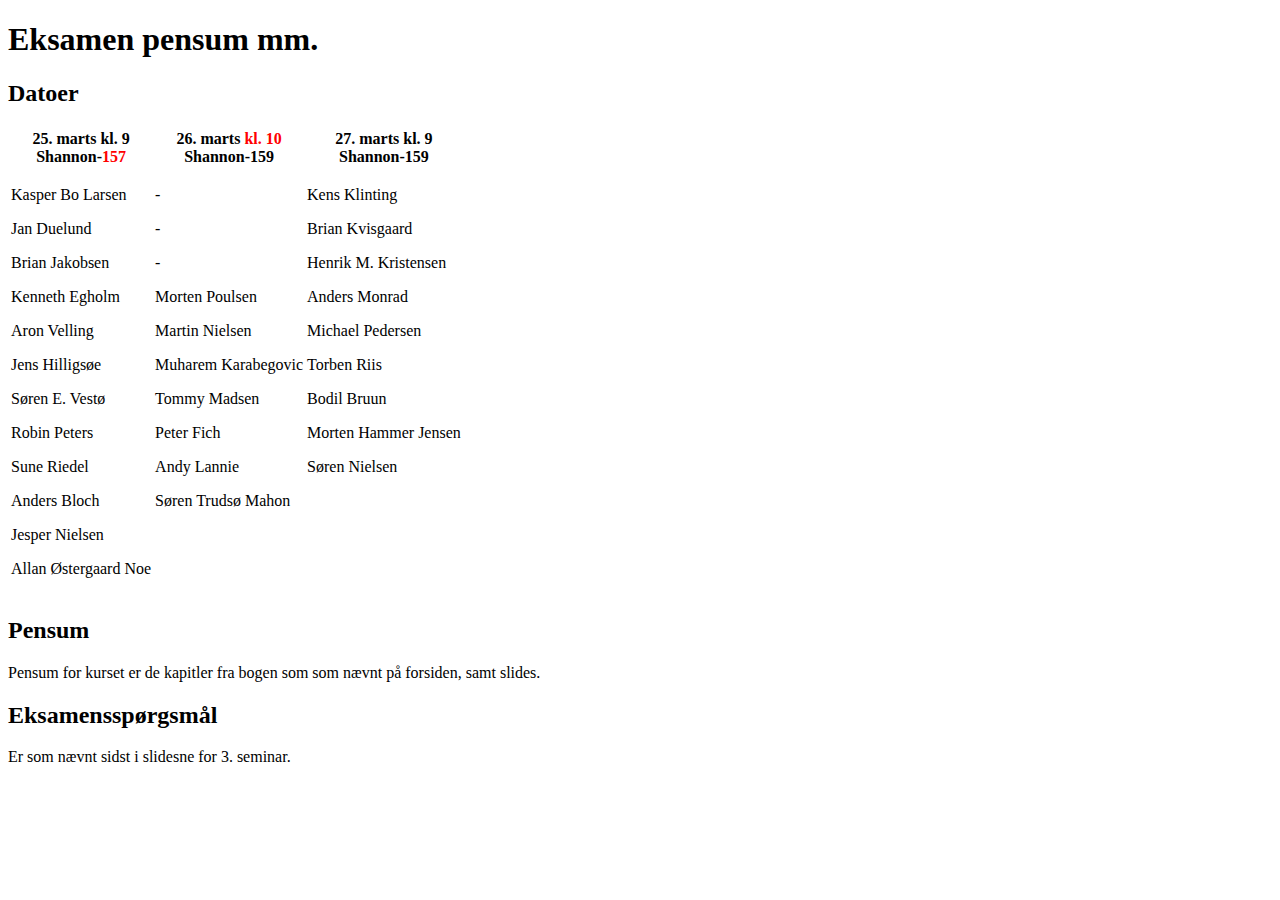
<file: eksamen.html>
<!DOCTYPE html PUBLIC "-//W3C//DTD XHTML 1.0 Transitional//EN" "http://www.w3.org/TR/xhtml1/DTD/xhtml1-transitional.dtd">
<html xmlns="http://www.w3.org/1999/xhtml">
  <head>
    <meta http-equiv="Content-Type" content="text/html; charset=utf-8"/>
    <title>EVU RegAut</title>
    <link rel="shortcut icon" href="http://www.daimi.au.dk/~amoeller/au/favicon.ico"/>
    <link href="http://www.daimi.au.dk/~amoeller/au/au.css" rel="stylesheet" type="text/css"/>
    <link href="http://www.daimi.au.dk/~amoeller/au/au-print.css" rel="stylesheet" type="text/css" media="print"/>
  </head>
  <body>
    <div id="border">
      <div id="header"></div>
      <div id="header-bar"></div>
      <div id="navigation">

        <h1>Eksamen pensum mm.</h1>
        <h2>Datoer</h2>
        <table class="schedule"><tr>
          <th>25. marts kl. 9<br/> Shannon-<font color="red">157</font></th>
          <th>26. marts <font color="red">kl. 10</font><br/> Shannon-159</th>
          <th>27. marts kl. 9 <br/> Shannon-159</th>
        </tr>
        <tr style="vertical-align: top;"><td >
          <p>Kasper Bo Larsen</p>
          <p>Jan Duelund</p>
          <p>Brian Jakobsen</p>
          <p>Kenneth Egholm</p>
          <p>Aron Velling</p>
          <p>Jens Hilligsøe</p>
          <p>Søren E. Vestø</p>
          <p>Robin Peters </p>
          <p>Sune Riedel</p>
          <p>Anders Bloch</p>
          <p>Jesper Nielsen</p>
          <p>Allan Østergaard Noe</p>
        </td>
        <td >
          <p>-</p>
          <p>-</p>
          <p>-</p>
          <p>Morten Poulsen</p>
          <p>Martin Nielsen</p>
          <p>Muharem Karabegovic</p>
          <p>Tommy Madsen</p>
          <p>Peter Fich</p>
          <p>Andy Lannie</p>
          <p>Søren Trudsø Mahon</p>
        </td>
        <td>
          <p>Kens Klinting</p>
          <p>Brian Kvisgaard</p>
          <p>Henrik M. Kristensen</p>
          <p>Anders Monrad</p>
          <p>Michael Pedersen</p>
          <p>Torben Riis</p>
          <p>Bodil Bruun</p>
          <p>Morten Hammer Jensen</p>
          <p>Søren Nielsen</p>
        </td>
        </tr>
        </table>
        <h2>Pensum</h2>
        Pensum for kurset er de kapitler fra bogen som som nævnt på forsiden, samt slides.
        <h2>Eksamensspørgsmål</h2>
        Er som nævnt sidst i slidesne for 3. seminar.
      </body></html>
</file>
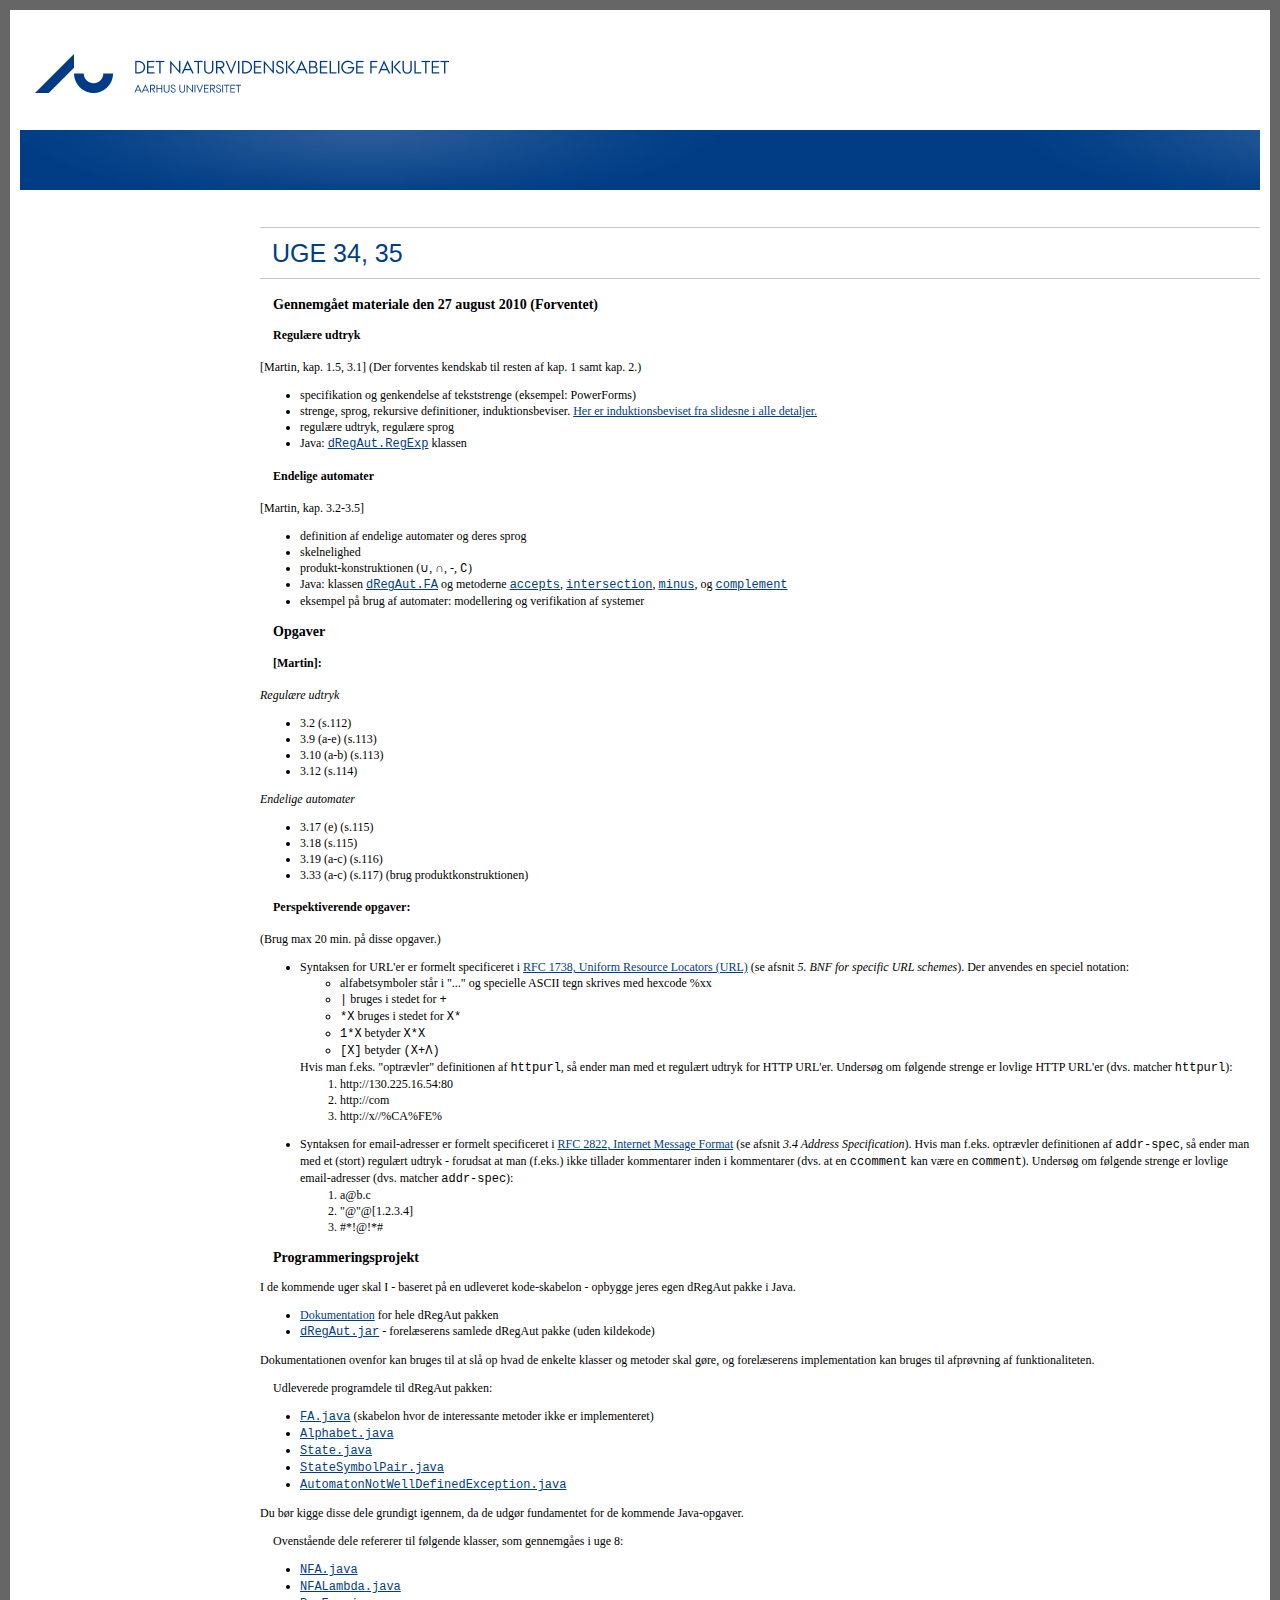
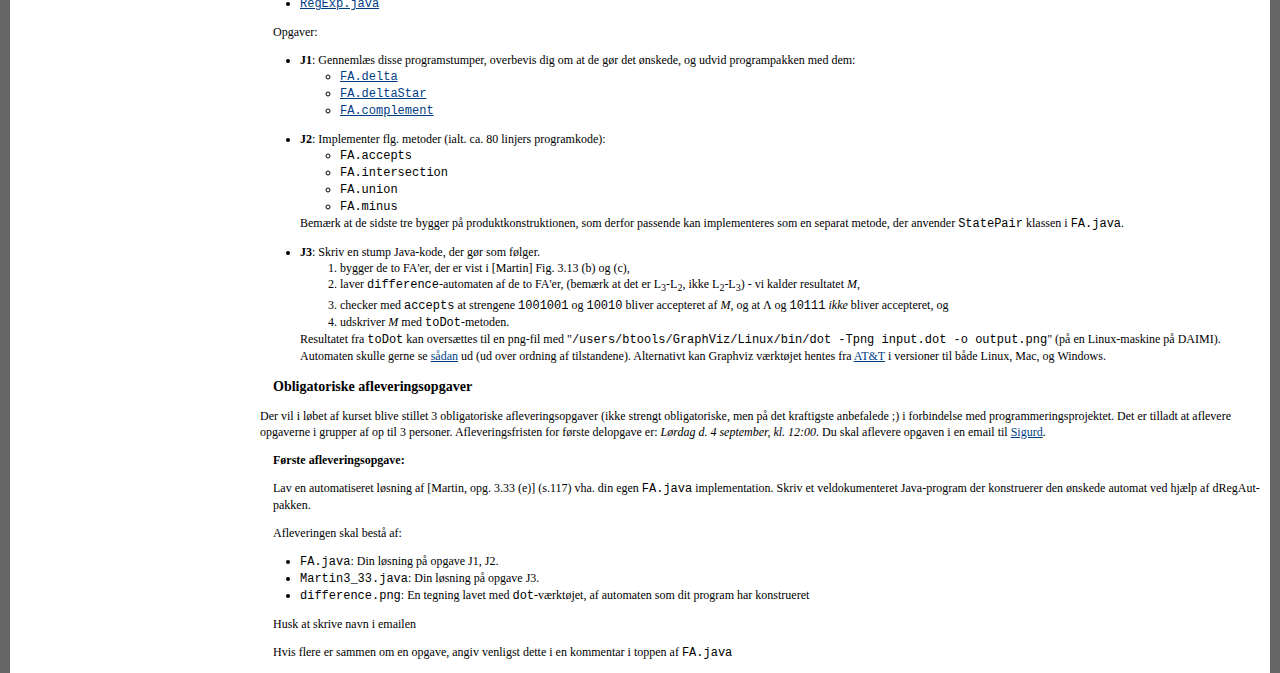
<file: opg1.html>
<!dOCTYPE html PUBLIC "-//W3C//DTD XHTML 1.0 Transitional//EN" "http://www.w3.org/TR/xhtml1/DTD/xhtml1-transitional.dtd">
<html xmlns="http://www.w3.org/1999/xhtml">
<head>
<meta http-equiv="Content-Type" content="text/html; charset=utf-8"/>
<title>EVU RegAut</title>
<link rel="shortcut icon" href="http://www.daimi.au.dk/~amoeller/au/favicon.ico"/>
<link href="au.css" rel="stylesheet" type="text/css"/>
</head>
<body>
<div id="border">
<div id="header"></div>
<div id="header-bar"></div>
<div id="navigation"></div>

<div id="main">
<h1>Uge 34, 35</h1>
<h3>Gennemgået materiale den 27 august 2010 (Forventet)</h3>

<h4>Regulære udtryk</h4> 
[Martin, kap. 1.5, 3.1]  (Der forventes kendskab til resten af kap. 1 samt kap. 2.)
<ul>
<li>specifikation og genkendelse af tekststrenge (eksempel: PowerForms)
</li><li>strenge, sprog, rekursive definitioner, induktionsbeviser.
<a href="bevis.pdf">Her er induktionsbeviset fra slidesne i alle detaljer.</a>
</li><li>regulære udtryk, regulære sprog
</li><li>Java: <tt><a href="http://www.brics.dk/~amoeller/dRegAut/doc/dRegAut/RegExp.html">dRegAut.RegExp</a></tt> klassen
</li></ul>

<h4>Endelige automater</h4> 

[Martin, kap. 3.2-3.5]

<ul>
<li>definition af endelige automater og deres sprog
</li><li>skelnelighed
</li><li>produkt-konstruktionen (∪, ∩, -, ∁)

</li><li>Java: klassen <tt><a href="http://www.brics.dk/~besen/RegAut/doc/dRegAut/FA.html">dRegAut.FA</a></tt> og metoderne <tt><a href="http://www.brics.dk/~besen/RegAut/doc/dRegAut/FA.html#accepts%28java.lang.String%29">accepts</a></tt>, <tt><a href="http://www.brics.dk/~besen/RegAut/doc/dRegAut/FA.html#intersection%28dRegAut.FA%29">intersection</a></tt>, <tt><a href="http://www.brics.dk/~besen/RegAut/doc/dRegAut/FA.html#minus%28dRegAut.FA%29">minus</a></tt>, og <tt><a href="http://www.brics.dk/~besen/RegAut/doc/dRegAut/FA.html#complement%28%29">complement</a></tt>
</li><li>eksempel på brug af automater: modellering og verifikation af systemer
</li></ul>

<h3>Opgaver</h3>

<h4>[Martin]:</h4>
<em>Regulære udtryk</em>
<ul>
<li>3.2 (s.112)</li>
<li>3.9 (a-e) (s.113)</li>
<li>3.10 (a-b) (s.113)</li>
<li>3.12 (s.114)</li>
</ul>
<em> Endelige automater </em>
<ul>
<li>3.17 (e) (s.115)</li>
<li>3.18 (s.115)</li>
<li>3.19 (a-c) (s.116)</li>
<li>3.33 (a-c) (s.117) (brug produktkonstruktionen)</li>
</ul>

<h4>Perspektiverende opgaver:</h4>

(Brug max 20 min. på disse opgaver.)

<ul>
<li>Syntaksen for URL'er er formelt specificeret i <a href="http://www.ietf.org/rfc/rfc1738.txt">RFC 1738, Uniform Resource Locators (URL)</a> (se afsnit <i>5. BNF for specific URL schemes</i>). Der anvendes en speciel notation:  
<ul>
<li>alfabetsymboler står i "..." og specielle ASCII tegn skrives med hexcode %xx
</li><li><tt>|</tt> bruges i stedet for  <tt>+</tt>
</li><li><tt>*X</tt> bruges i stedet for <tt>X*</tt>

</li><li><tt>1*X</tt> betyder <tt>X*X</tt>
</li><li><tt>[X]</tt> betyder <tt>(X+&Lambda;)</tt>
</li></ul>
Hvis man f.eks. "optrævler" definitionen af <tt>httpurl</tt>, så ender man med et regulært udtryk for HTTP URL'er. Undersøg om følgende strenge er lovlige HTTP URL'er (dvs. matcher <tt>httpurl</tt>):
 <ol>

 <li>http://130.225.16.54:80
 </li><li>http://com
 </li><li>http://x//%CA%FE%
 </li></ol>
<p>
</p></li><li>Syntaksen for email-adresser er formelt specificeret i <a href="http://www.ietf.org/rfc/rfc2822.txt">RFC 2822, Internet Message Format</a> (se afsnit <i>3.4 Address Specification</i>). Hvis man f.eks. optrævler definitionen af <tt>addr-spec</tt>,
så ender man med et (stort) regulært udtryk - forudsat at man (f.eks.)
ikke tillader kommentarer inden i kommentarer (dvs. at en <tt>ccomment</tt> kan være en <tt>comment</tt>). Undersøg om følgende strenge er lovlige email-adresser (dvs. matcher <tt>addr-spec</tt>):

<ol>
<li>a@b.c
</li><li>"@"@[1.2.3.4]
</li><li>#*!@!*#
</li></ol>
</li></ul>

<h3>Programmeringsprojekt</h3>

I de kommende uger skal I - baseret på en udleveret kode-skabelon -
opbygge jeres egen dRegAut pakke i Java.

<ul>
<li><a href="http://cs.au.dk/dRegAut/doc/index.html">Dokumentation</a> for hele dRegAut pakken
</li><li><a name="impl"></a><tt><a href="dRegAut/dRegAut.jar">dRegAut.jar</a></tt> - forelæserens samlede dRegAut pakke (uden kildekode)

</li></ul>

Dokumentationen ovenfor kan bruges til at slå op hvad de enkelte
klasser og metoder skal gøre, og forelæserens implementation kan
bruges til afprøvning af funktionaliteten.

<p>

Udleverede programdele til dRegAut pakken: <ul> <li><tt><a
href="java/FA.java">FA.java</a></tt>
(skabelon hvor de interessante metoder ikke er implementeret)
</li><li><tt><a
href="dRegAut/Alphabet.java">Alphabet.java</a></tt>
</li><li><tt><a
href="dRegAut/State.java">State.java</a></tt>
</li><li><tt><a
href="dRegAut/StateSymbolPair.java">StateSymbolPair.java</a></tt>
</li><li><tt><a
href="dRegAut/AutomatonNotWellDefinedException.java">AutomatonNotWellDefinedException.java</a></tt>

</li></ul> Du bør kigge disse dele grundigt igennem, da de udgør
fundamentet for de kommende Java-opgaver.
</p>
<p>
Ovenstående dele refererer til følgende klasser, som gennemgåes i uge 8:
</p>
<ul>
<li><tt><a href="dRegAut/NFA.java" type="text/x-java-source">NFA.java</a></tt></li>
<li><tt><a href="dRegAut/NFALambda.java" type="text/x-java-source">NFALambda.java</a></tt></li>
<li><tt><a href="dRegAut/RegExp.java" type="text/x-java-source">RegExp.java</a></tt></li>
</ul>
<p>
Opgaver: 
</p>
<ul>
<li><b>J1</b>:
Gennemlæs disse programstumper, overbevis dig om at de gør det ønskede, og udvid programpakken med dem:

<ul>
<li><tt><a href="java/FA.delta" type="text/x-java-source">FA.delta</a></tt>
</li><li><tt><a href="java/FA.deltaStar" type="text/x-java-source">FA.deltaStar</a></tt>
</li><li><tt><a href="java/FA.complement" type="text/x-java-source">FA.complement</a></tt>
</li></ul>
<p>
  </p></li><li><b>J2</b>:
Implementer flg. metoder (ialt. ca. 80 linjers programkode):
<ul>
<li><tt>FA.accepts</tt>
</li><li><tt>FA.intersection</tt>
</li><li><tt>FA.union</tt>

</li><li><tt>FA.minus</tt>
</li></ul>
Bemærk at de sidste tre bygger på produktkonstruktionen, som derfor passende kan implementeres som en separat metode, 
der anvender <tt>StatePair</tt> klassen i <tt>FA.java</tt>.
<p>
</p>
</li>
<li>
  <b>J3</b>: Skriv en stump Java-kode, der gør som følger.
  <ol>
    <li>bygger de to FA'er, der er vist i [Martin] Fig. 3.13 (b) og (c), </li>
    <li>laver <tt>difference</tt>-automaten af de to FA'er, (bemærk at det er L<sub>3</sub>-L<sub>2</sub>, ikke L<sub>2</sub>-L<sub>3</sub>) - vi
    kalder resultatet <i>M</i>, </li>
    <li>checker med <tt>accepts</tt> at strengene <tt>1001001</tt> og <tt>10010</tt> bliver accepteret af
    <i>M</i>, og at &Lambda; og
    <tt>10111</tt> <i>ikke</i> bliver accepteret, og </li>
    <li>udskriver
    <i>M</i> med <tt>toDot</tt>-metoden.</li>
  </ol>
  Resultatet fra
  <tt>toDot</tt> kan oversættes til en png-fil med
  "<tt>/users/btools/GraphViz/Linux/bin/dot -Tpng input.dot -o
  output.png</tt>" (på en Linux-maskine på DAIMI). Automaten skulle gerne se <a
  href="img/eks.png">sådan</a> ud (ud over
  ordning af tilstandene). Alternativt kan Graphviz værktøjet hentes
  fra <a href="http://www.graphviz.org/">AT&amp;T</a> i
  versioner til både Linux, Mac, og Windows.  </li>
</ul>
<h3>Obligatoriske afleveringsopgaver</h3>

Der vil i løbet af kurset blive stillet 3 obligatoriske
afleveringsopgaver (ikke strengt obligatoriske, men på det kraftigste anbefalede ;) i forbindelse med programmeringsprojektet. Det er
tilladt at aflevere opgaverne i grupper af op til 3 personer.

Afleveringsfristen for første delopgave er: <em>Lørdag d. 4 september, kl. 12:00</em>.
  Du skal aflevere opgaven i en email til <a href="mailto:stm@cs.au.dk">Sigurd</a>. 
<p>
<b>Første afleveringsopgave:</b>
</p>

<p>
  Lav en automatiseret løsning af [Martin, opg. 3.33 (e)] (s.117)
  vha. din egen <tt>FA.java</tt> implementation.  Skriv et
  veldokumenteret Java-program der konstruerer den ønskede automat ved
  hjælp af dRegAut-pakken.
</p>
<p>Afleveringen skal bestå af:</p>
<ul>
  <li><tt>FA.java</tt></a>: Din løsning på opgave J1, J2.</li>
  <li><tt>Martin3_33.java</tt>: Din løsning på opgave J3.</li>
  <li><tt>difference.png</tt>: En tegning lavet med
  <tt>dot</tt>-værktøjet, af automaten som dit program har
  konstrueret</li>
</ul>
<p>
  Husk at skrive navn i emailen
</p>
<p>
Hvis flere er sammen om en opgave, angiv venligst dette i en kommentar i toppen af <tt>FA.java</tt>
</p>
</div>
</div>
</body></html>
</file>
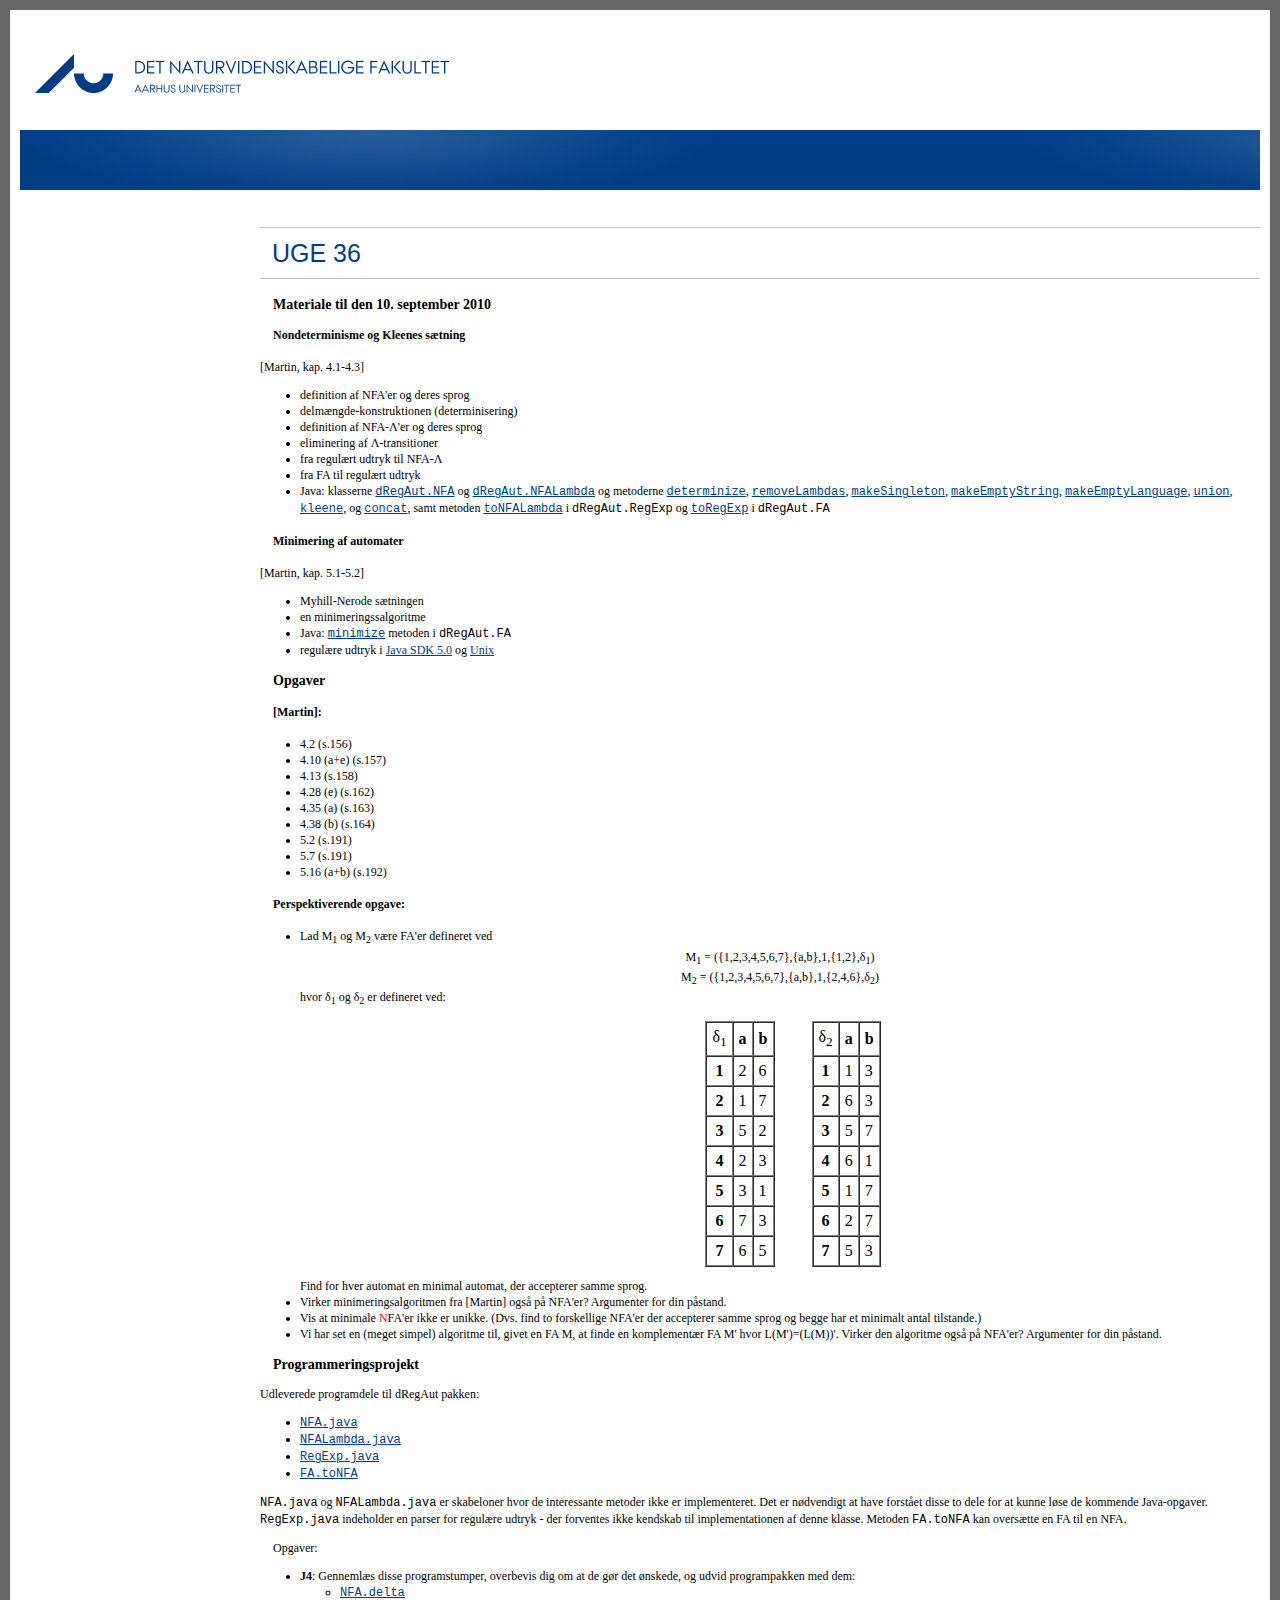
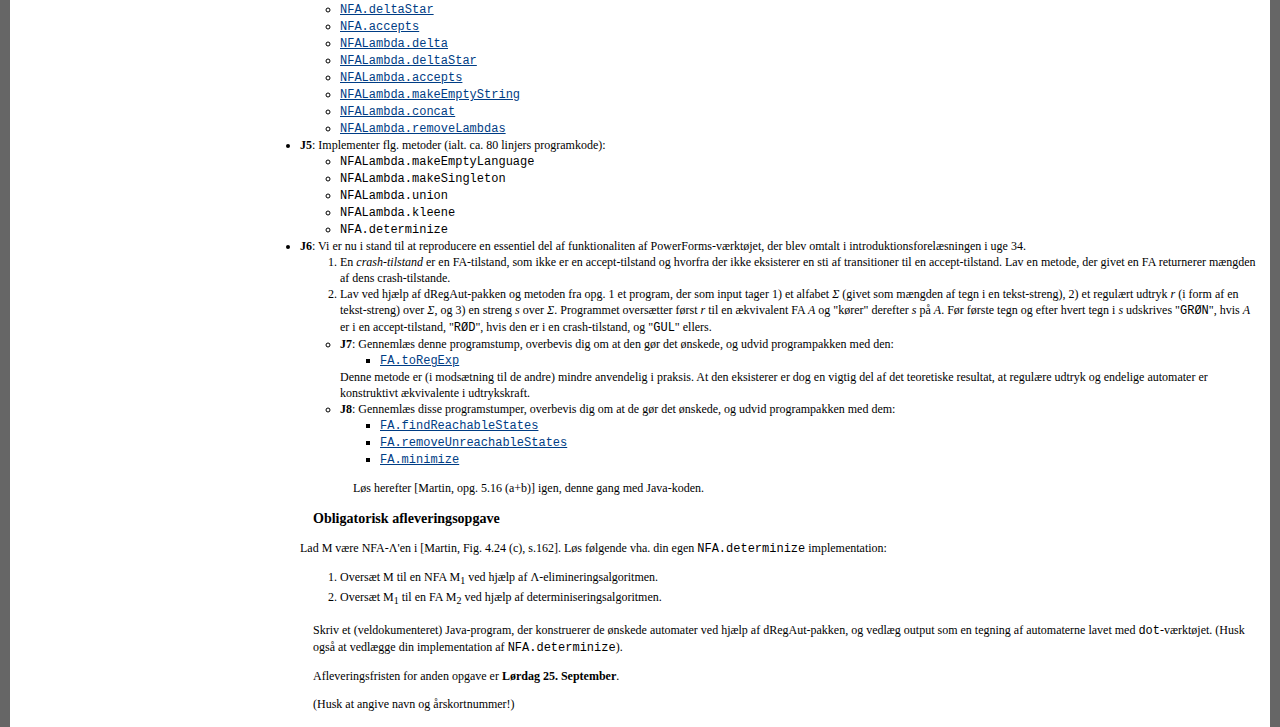
<file: opg2.html>
<html xmlns="http://www.w3.org/1999/xhtml">
<head>
<meta http-equiv="Content-Type" content="text/html; charset=utf-8"/>
<title>EVU RegAut</title>
<link rel="shortcut icon" href="http://www.cs.au.dk/~amoeller/au/favicon.ico"/>
<link href="au.css" rel="stylesheet" type="text/css"/>
</head>
<body>
<div id="border">
<div id="header"></div>
<div id="header-bar"></div>
<div id="navigation"></div>

<div id="main">

<h1>Uge 36</h1>

<h3>Materiale til den 10. september 2010</h3>

<h4>Nondeterminisme og Kleenes sætning</h4> 

[Martin, kap. 4.1-4.3]

<ul>
  <li>definition af NFA'er og deres sprog</li>
  <li>delmængde-konstruktionen (determinisering)</li>

  <li>definition af NFA-Λ'er og deres sprog</li>
  <li>eliminering af Λ-transitioner</li>
  <li>fra regulært udtryk til NFA-Λ</li>
  <li>fra FA til regulært udtryk</li>
  <li>
    Java: klasserne 
    <tt><a href="http://www.brics.dk/~besen/RegAut/doc/dRegAut/NFA.html">dRegAut.NFA</a></tt> og 
    <tt><a href="http://www.brics.dk/~besen/RegAut/doc/dRegAut/NFALambda.html">dRegAut.NFALambda</a></tt> 
    og metoderne
    <tt><a href="http://www.brics.dk/~besen/RegAut/doc/dRegAut/NFA.html#determinize()">determinize</a></tt>, 
    <tt><a href="http://www.brics.dk/~besen/RegAut/doc/dRegAut/NFALambda.html#removeLambdas()">removeLambdas</a></tt>, 
    <tt><a href="http://www.brics.dk/~besen/RegAut/doc/dRegAut/NFALambda.html#makeSingleton(dRegAut.Alphabet,char)">makeSingleton</a></tt>, 
    <tt><a href="http://www.brics.dk/~besen/RegAut/doc/dRegAut/NFALambda.html#makeEmptyString(dRegAut.Alphabet)">makeEmptyString</a></tt>, 
    <tt><a href="http://www.brics.dk/~besen/RegAut/doc/dRegAut/NFALambda.html#makeEmptyLanguage(dRegAut.Alphabet)">makeEmptyLanguage</a></tt>, 
    <tt><a href="http://www.brics.dk/~besen/RegAut/doc/dRegAut/NFALambda.html#union(dRegAut.NFALambda)">union</a></tt>, 
    <tt><a href="http://www.brics.dk/~besen/RegAut/doc/dRegAut/NFALambda.html#kleene()">kleene</a></tt>, og 
    <tt><a href="http://www.brics.dk/~besen/RegAut/doc/dRegAut/NFALambda.html#concat(dRegAut.NFALambda)">concat</a></tt>, 
    samt metoden
    <tt><a href="http://www.brics.dk/~besen/RegAut/doc/dRegAut/RegExp.html#toNFALambda()">toNFALambda</a></tt> i 
    <tt>dRegAut.RegExp</tt> og <tt><a href="http://www.brics.dk/~besen/RegAut/doc/dRegAut/FA.html#toRegExp()">toRegExp</a></tt> i 
    <tt>dRegAut.FA</tt>

  </li>
</ul>

<h4>Minimering af automater</h4> 

[Martin, kap. 5.1-5.2]

<ul>
  <li>Myhill-Nerode sætningen</li>
  <li>en minimeringssalgoritme </li>
  <li>
    Java: 
    <tt><a href="http://www.brics.dk/~besen/RegAut/doc/dRegAut/FA.html#minimize()">minimize</a></tt> metoden i 
    <tt>dRegAut.FA</tt></li>

  <li>regulære udtryk i <a href="http://java.sun.com/j2se/1.5.0/docs/api/java/util/regex/package-summary.html">Java SDK 5.0</a> 
      og <a href="http://regex.info/">Unix</a></li>
</ul>

<h3>Opgaver</h3>

<h4>[Martin]:</h4>
<ul>
<!-- nondeterminisme -->
<li> 4.2 (s.156)</li>

<li> 4.10 (a+e) (s.157)</li>
<li> 4.13 (s.158)</li>
<li> 4.28 (e) (s.162)</li>
<li> 4.35 (a) (s.163)</li>
<li> 4.38 (b) (s.164)</li>
<!-- minimering -->
<li>5.2 (s.191)</li>
<li>5.7 (s.191)</li>
<li>5.16 (a+b) (s.192) </li>
</ul>

<h4>Perspektiverende opgave:</h4>
<ul>
<li>
  Lad M<sub>1</sub> og M<sub>2</sub> være FA'er defineret ved
  <center>
  M<sub>1</sub> = ({1,2,3,4,5,6,7},{a,b},1,{1,2},δ<sub>1</sub>)<br/>

  M<sub>2</sub> = ({1,2,3,4,5,6,7},{a,b},1,{2,4,6},δ<sub>2</sub>)<br/>
  </center>
  hvor δ<sub>1</sub> og δ<sub>2</sub>

  er defineret ved:
  <center>
  <table border="0" cellspacing="10"><tr><td>
  <table border="1" cellspacing="0" cellpadding="5">
  <tr><td>δ<sub>1</sub></td><th>a</th><th>b</th></tr>
  <tr><th>1</th><td>2</td><td>6</td></tr>
  <tr><th>2</th><td>1</td><td>7</td></tr>
  <tr><th>3</th><td>5</td><td>2</td></tr>
  <tr><th>4</th><td>2</td><td>3</td></tr>
  <tr><th>5</th><td>3</td><td>1</td></tr>

  <tr><th>6</th><td>7</td><td>3</td></tr>
  <tr><th>7</th><td>6</td><td>5</td></tr>
  </table></td>
  <td></td>
  <td>
  <table border="1" cellspacing="0" cellpadding="5">

  <tr><td>δ<sub>2</sub></td><th>a</th><th>b</th></tr>
  <tr><th>1</th><td>1</td><td>3</td></tr>
  <tr><th>2</th><td>6</td><td>3</td></tr>
  <tr><th>3</th><td>5</td><td>7</td></tr>

  <tr><th>4</th><td>6</td><td>1</td></tr>
  <tr><th>5</th><td>1</td><td>7</td></tr>
  <tr><th>6</th><td>2</td><td>7</td></tr>
  <tr><th>7</th><td>5</td><td>3</td></tr>

  </table></td></tr>
  </table>
  </center>
  Find for hver automat en minimal automat, der accepterer samme sprog.
</li>
<li>Virker minimeringsalgoritmen fra [Martin] også på NFA'er? Argumenter for din påstand.</li>
<li>Vis at minimale <font color="red">N</font>FA'er ikke er unikke. (Dvs. find to forskellige NFA'er der accepterer samme sprog og begge har et minimalt antal tilstande.)</li>
<li>Vi har set en (meget simpel) algoritme til, givet en FA M, at finde en komplementær FA M' hvor L(M')=(L(M))'.
Virker den algoritme også på NFA'er? Argumenter for din påstand.</li>
<!--
<li>
  <i>Generaliserede regulære udtryk</i> er en udvidelse af regulære udtryk, hvor vi tillader følgende ekstra konstruktioner:
  <p/>
  <ul>
  <li>
    <b><i>R</i><sub>1</sub> &amp; <i>R</i><sub>2</sub></b> &nbsp; 
    hvis sprog er defineret ved 
    L(<i>R</i><sub>1</sub> &amp; <i>R</i><sub>2</sub>)=L(<i>R</i><sub>1</sub>)<img src="inter.gif" alt="intersection">L(<i>R</i><sub>2</sub>)
  <li>
    <b>~ <i>R</i></b> &nbsp; 
    hvis sprog er defineret ved L(~ <i>R</i>)=<img src="complement.gif" alt="complement">L(<i>R</i>)
  <li>
    <b><i>R</i> {<i>n</i>}</b>&nbsp; 
    hvis sprog er defineret ved L(<i>R</i> {<i>n</i>})=L(<i>R</i>)L(<i>R</i>)...L(<i>R</i>) (<i>n</i> gange)
  </ul>
  <p/>
  hvor <i>R</i><sub>1</sub>, <i>R</i><sub>2</sub>, og <i>R</i> selv er generaliserede regulære udtryk og <i>n</i> er et naturligt tal.
  <p/> 
  <ol>
    <li>Generaliserede regulære udtryk kan ofte være mere bekvemme at
    bruge end almindelige regulære udtryk.  Skriv et generaliseret
    regulært udtryk, hvis sprog er det i [Martin, Example 3.4]. (En
    triviel løsning er naturligvis at bruge det regulære udtryk, der
    gives i eksemplet, men prøv at udnytte de nye konstruktioner.)</li>
    <li>Vis at generaliserede regulære udtryk ikke giver ekstra
    udtrykskraft i forhold til almindelige regulære udtryk, dvs.  at
    ethvert generaliseret regulært udtryk kan oversættes til et
    ækvivalent almindeligt regulært udtryk.</li>
  </ol>
</li>
-->

</ul>

<h3>Programmeringsprojekt</h3>

Udleverede programdele til dRegAut pakken:

<ul>
  <li><tt><a href="dRegAut/NFA.java">NFA.java</a></tt></li>
  <li><tt><a href="dRegAut/NFALambda.java">NFALambda.java</a></tt></li>
  <li><tt><a href="dRegAut/RegExp.java">RegExp.java</a></tt></li>
  <li><tt><a href="dRegAut/FA.toNFA" type="text/x-java-source">FA.toNFA</a></tt></li>

</ul>

<tt>NFA.java</tt> og <tt>NFALambda.java</tt> er skabeloner hvor de
interessante metoder ikke er implementeret. Det er nødvendigt at have
forstået disse to dele for at kunne løse de kommende Java-opgaver.
<tt>RegExp.java</tt> indeholder en parser for regulære udtryk - der
forventes ikke kendskab til implementationen af denne klasse. Metoden
<tt>FA.toNFA</tt> kan oversætte en FA til en NFA.

<p>
Opgaver:
</p>
<ul>

<li><b>J4</b>:
Gennemlæs disse programstumper, overbevis dig om at de gør det ønskede, og udvid programpakken med dem:
<ul>
<li><tt><a href="dRegAut/NFA.delta" type="text/x-java-source">NFA.delta</a></tt></li>
<li><tt><a href="dRegAut/NFA.deltaStar" type="text/x-java-source">NFA.deltaStar</a></tt></li>
<li><tt><a href="dRegAut/NFA.accepts" type="text/x-java-source">NFA.accepts</a></tt></li>
<li><tt><a href="dRegAut/NFALambda.delta" type="text/x-java-source">NFALambda.delta</a></tt></li>
<li><tt><a href="dRegAut/NFALambda.deltaStar" type="text/x-java-source">NFALambda.deltaStar</a></tt></li>
<li><tt><a href="dRegAut/NFALambda.accepts" type="text/x-java-source">NFALambda.accepts</a></tt></li>
<li><tt><a href="dRegAut/NFALambda.makeEmptyString" type="text/x-java-source">NFALambda.makeEmptyString</a></tt></li>
<li><tt><a href="dRegAut/NFALambda.concat" type="text/x-java-source">NFALambda.concat</a></tt></li>
<li><tt><a href="dRegAut/NFALambda.removeLambdas" type="text/x-java-source">NFALambda.removeLambdas</a></tt></li>
</ul>
</li>
<li><b>J5</b>:
Implementer flg. metoder (ialt. ca. 80 linjers programkode):
<ul>
<li><tt>NFALambda.makeEmptyLanguage</tt></li>
<li><tt>NFALambda.makeSingleton</tt></li>
<li><tt>NFALambda.union</tt></li>
<li><tt>NFALambda.kleene</tt></li>

<li><tt>NFA.determinize</tt></li>
</ul></li>
<li><b>J6</b>: Vi er nu i stand til at reproducere en essentiel del af funktionaliten af PowerForms-værktøjet,
der blev omtalt i introduktionsforelæsningen i uge 34.
<ol>
<li>En <i>crash-tilstand</i> er en FA-tilstand, som ikke er en accept-tilstand og hvorfra der ikke eksisterer en
sti af transitioner til en accept-tilstand. Lav en metode, der givet en FA returnerer mængden af dens crash-tilstande.</li>
<li>Lav ved hjælp af dRegAut-pakken og metoden fra opg. 1 et program, der som input tager 
1) et alfabet <i>Σ</i> (givet som mængden af tegn i en tekst-streng), 
2) et regulært udtryk <i>r</i> (i form af en tekst-streng) over <i>Σ</i>, og 
3) en streng <i>s</i> over <i>Σ</i>. Programmet oversætter først <i>r</i>

til en ækvivalent FA <i>A</i> og "kører" derefter <i>s</i> på <i>A</i>. Før første tegn og efter 
hvert tegn i <i>s</i> udskrives
"<tt>GRØN</tt>", hvis <i>A</i> er i en accept-tilstand, "<tt>RØD</tt>", hvis den er i en crash-tilstand, og 
"<tt>GUL</tt>" ellers.
</li>
</ol>
<ul>
<li><b>J7</b>:
Gennemlæs denne programstump, overbevis dig om at den gør det ønskede, og udvid programpakken med den:
<ul>
<li><tt><a href="dRegAut/FA.toRegExp">FA.toRegExp</a></tt></li></ul>
Denne metode er (i modsætning til de andre) mindre anvendelig i praksis. At den eksisterer er dog en vigtig del
af det teoretiske resultat, at regulære udtryk og endelige automater er konstruktivt ækvivalente i udtrykskraft.
</li>
<li><b>J8</b>:
Gennemlæs disse programstumper, overbevis dig om at de gør det ønskede, og udvid programpakken med dem:
<ul>
<li><tt><a href="dRegAut/FA.findReachableStates" type="text/x-java-source">FA.findReachableStates</a></tt></li>
<li><tt><a href="dRegAut/FA.removeUnreachableStates" type="text/x-java-source">FA.removeUnreachableStates</a></tt></li>

<li><tt><a href="dRegAut/FA.minimize" type="text/x-java-source">FA.minimize</a></tt></li>
</ul>
<p>
Løs herefter [Martin, opg. 5.16 (a+b)] igen, denne gang med Java-koden.</p></li>
</ul>

<h3>Obligatorisk afleveringsopgave</h3>

Lad M være NFA-Λ'en i [Martin, Fig. 4.24 (c), s.162].
Løs følgende vha. din egen <tt>NFA.determinize</tt> implementation: 
</p>

<ol>
<li>Oversæt M til en NFA M<sub>1</sub> ved hjælp af Λ-elimineringsalgoritmen.</li>
<li>Oversæt M<sub>1</sub> til en FA M<sub>2</sub> ved hjælp af determiniseringsalgoritmen.</li>
</ol>
<p>
Skriv et (veldokumenteret) Java-program, der konstruerer de ønskede
automater ved hjælp af dRegAut-pakken, og vedlæg output som en tegning
af automaterne lavet med <tt>dot</tt>-værktøjet. (Husk også at
vedlægge din implementation af <tt>NFA.determinize</tt>). 
</p>
<p>Afleveringsfristen for anden opgave er <b>Lørdag 25. September</b>.</p>
<p>(Husk at angive navn og årskortnummer!)</p>
</li>
</ul>
</div>
</div>
</body>
</html>


<!--
<li><b>J9</b>: Et <a
href="http://www.cpr.dk/publikationer/pnr-notat%20ny%20skrift.htm#Opbygning">CPR
nummer</a> består af 10 cifre,
<i>c</i><sub>1</sub>-<i>c</i><sub>10</sub>, hvor: <ul>
<li><i>c</i><sub>1</sub>-<i>c</i><sub>6</sub> er en dato på form
<i>ddmmåÂå</i>. Bemærk at der her kun er 2 cifre til årstallet.
<li><i>c</i><sub>7</sub>-<i>c</i><sub>9</sub> er en kode, som blandt
andet identificerer århundredet ud fra følgende regler: <ul>
<li>Datoen hører til 1800-tallet hvis <i>c</i><sub>7</sub><img
src="in.gif" alt="in">{5,6,7,8} og <i>åÂå</i><img src="greatereq.gif"
alt="greaterorequals">58 <li>Datoen hører til 1900-tallet hvis
<i>c</i><sub>7</sub><img src="in.gif" alt="in">{0,1,2,3} eller
(<i>c</i><sub>7</sub><img src="in.gif" alt="in">{4,9} og <i>åÂå</i><img
src="greatereq.gif" alt="greaterorequals">37) <li>Datoen hører til
2000-tallet hvis <i>c</i><sub>7</sub><img src="in.gif"
alt="in">{4,5,6,7,8,9} og <i>åÂå</i>&lt;37 </ul> Hvis ingen af disse
tre passer, så er CPR-nummeret ugyldigt.  <li><i>c</i><sub>10</sub> er
en checksum, som skal opfylde følgende: <center>
(<i>c</i><sub>1</sub>*4+ <i>c</i><sub>2</sub>*3 +
<i>c</i><sub>3</sub>*2 + <i>c</i><sub>4</sub>*7 +
<i>c</i><sub>5</sub>*6 + <i>c</i><sub>6</sub>*5 +
<i>c</i><sub>7</sub>*4 + <i>c</i><sub>8</sub>*3 +
<i>c</i><sub>9</sub>*2 + <i>c</i><sub>10</sub>*1) % 11 = 0 </center>
</ul> Vi vil nu lave en minimal FA, der accepterer mængden af strenge,
der er gyldige CPR-numre.  <ol> <li>Lav et Java metode, der bygger en
<tt>FA</tt> <i>checksum</i>, som accepterer strenge bestående af 10
cifre hvor checksumscifferet er korrekt.  (Hint: lav tilstande der
repræsenterer den vægtede delsum modulo 11 for hvert præfix af den
læste streng.)  <li>Skriv tre regulære udtryk, <i>r18</i>, <i>r19</i>,
og <i>r20</i>, der svarer til strenge bestående af 10 cifre, og hvor
<i>c</i><sub>5</sub>-<i>c</i><sub>7</sub> identificerer henholdsvis
1800-, 1900-, og 2000-tallet, som beskrevet ovenfor.  <li>Opbyg tre
<tt>FA</tt>'er, <i>h18</i>, <i>h19</i>, og <i>h20</i>, der accepterer
strenge bestående af 10 cifre, hvor de første 6 svarer til en
eksisterende dato (på formen <i>ddmmåÂå</i>), for henholdsvis 1800-,
1900-, og 2000-tallet.  (Hint: Brug en kombination af regulære udtryk
og automatoperationer.  Et år er skudår hvis det er deleligt med 4
medmindre det er deleligt med 100 - medmindre det er deleligt med
400.)  <li>Brug de implementerede automatoperationer til at kombinere
<i>checksum</i>, <i>r18</i>, <i>r19</i>, <i>r20</i>, <i>h18</i>,
<i>h19</i>, og <i>h20</i> så den resulterende automat genkender præcis
de strenge, der er gyldige CPR-numre.  <li>Hvor mange tilstande har
den resulterende automat efter minimering?  -->
</file>
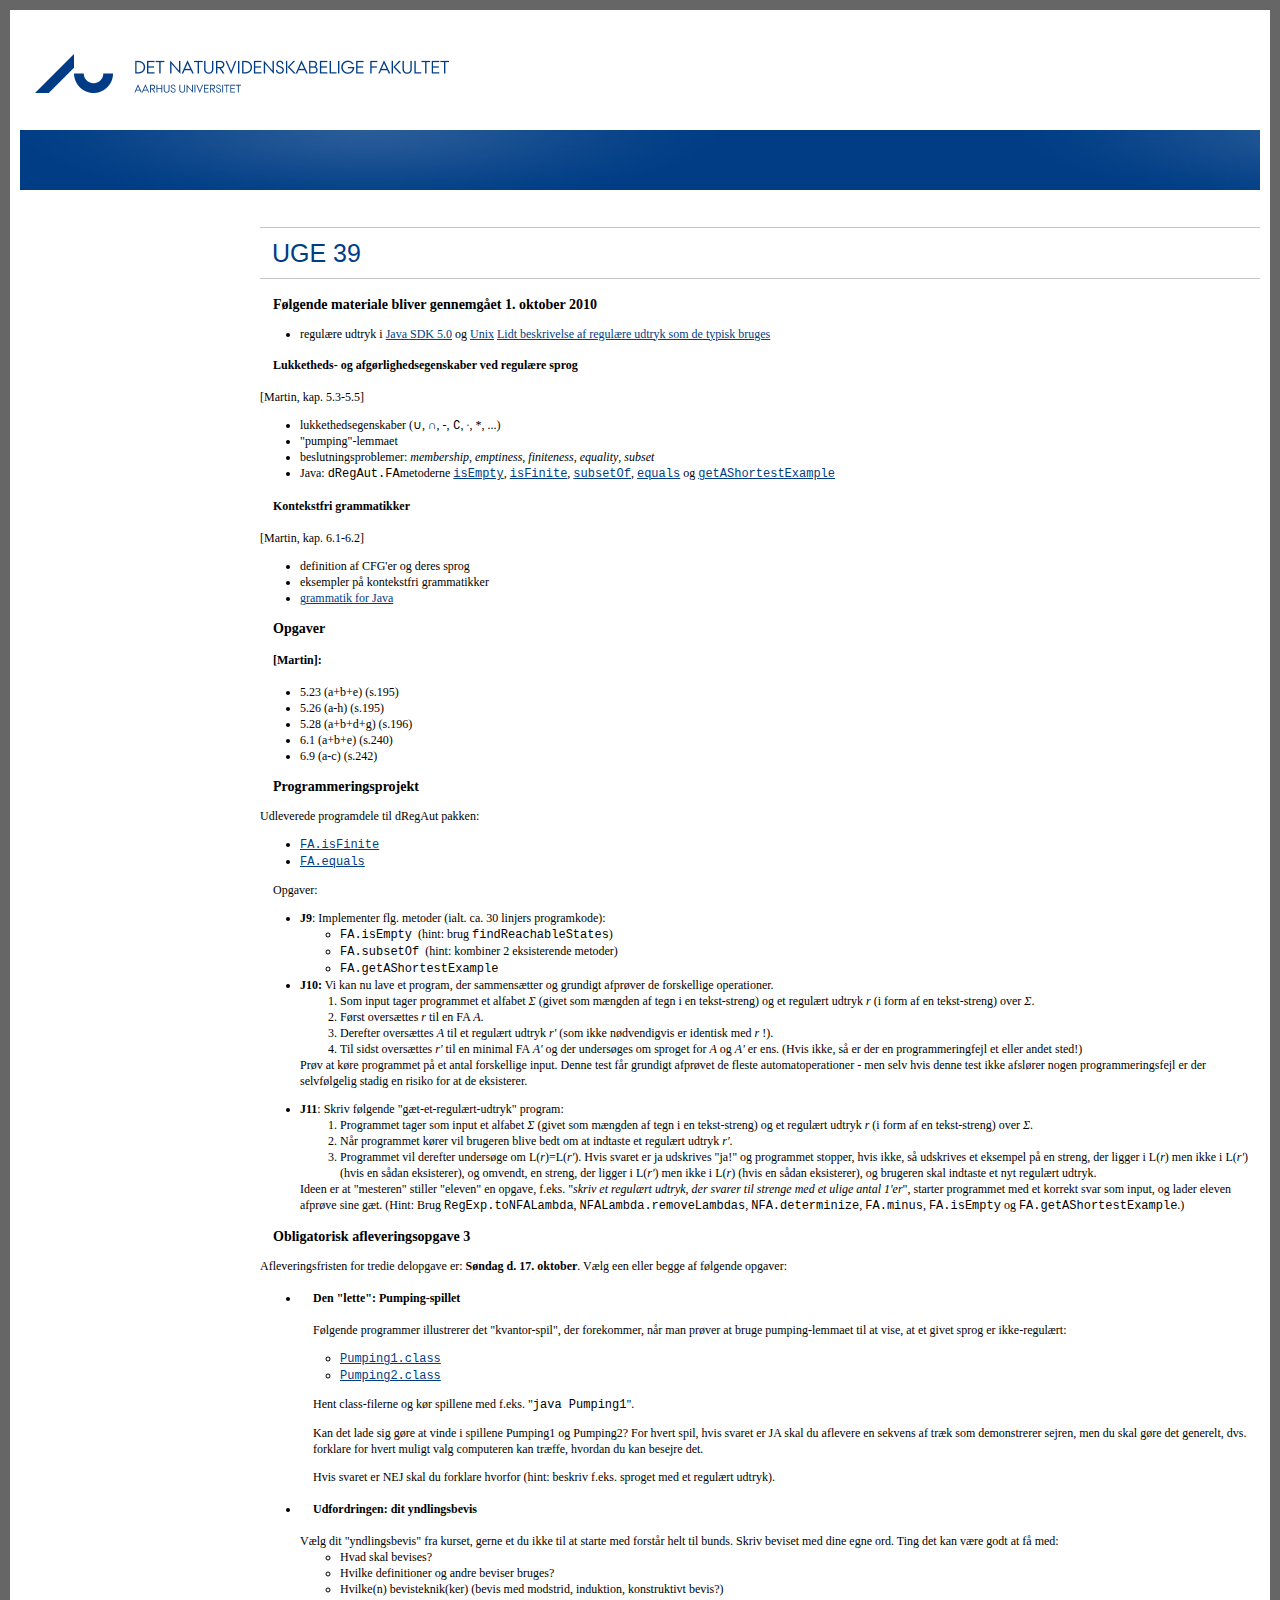
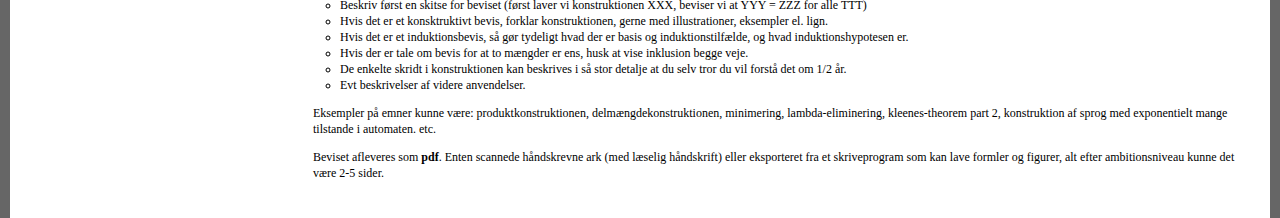
<file: opg3.html>
<!DOCTYPE html PUBLIC "-//W3C//DTD XHTML 1.0 Transitional//EN" "http://www.w3.org/TR/xhtml1/DTD/xhtml1-transitional.dtd">
<html xmlns="http://www.w3.org/1999/xhtml">
  <head>
    <meta http-equiv="Content-Type" content="text/html; charset=utf-8"/>
    <title>EVU RegAut</title>
    <link rel="shortcut icon" href="http://www.cs.au.dk/~amoeller/au/favicon.ico"/>
    <link href="au.css" rel="stylesheet" type="text/css"/>
  </head>
  <body>
    <div id="border">
      <div id="header"></div>
      <div id="header-bar"></div>
      <div id="navigation"></div>

    <div id="main">

      <h1>Uge 39</h1>

      <h3>Følgende materiale bliver gennemgået 1. oktober 2010</h3>

<!--      <h4>Minimering af automater (fortsat)</h4> 

      [Martin, kap. 5.1-5.2]

      <ul>
        <li>en minimeringssalgoritme
        Java: 
        <tt><a href="http://www.daimi.au.dk/dRegAut/doc/dRegAut/FA.html#minimize%28%29">minimize</a></tt> metoden i 
        <tt>dRegAut.FA</tt>
        </li>
      </ul>
    </div>
    -->

<ul>
  <li>regulære udtryk i
  <a href="http://java.sun.com/j2se/1.5.0/docs/api/java/util/regex/package-summary.html">Java SDK 5.0</a>
  og <a href="http://regex.info/">Unix</a>
<a href="realworld.html">Lidt beskrivelse af regulære udtryk som de typisk bruges</a>
  
  </li>
</ul>

      <h4>Lukketheds- og afgørlighedsegenskaber ved regulære sprog</h4> 

      [Martin, kap. 5.3-5.5]

      <ul>
        <li>lukkethedsegenskaber (∪, ∩, -, ∁, ∙, *, ...)

        </li><li>"pumping"-lemmaet
        </li><li>beslutningsproblemer: <i>membership</i>, <i>emptiness</i>, <i>finiteness</i>, <i>equality</i>, <i>subset</i>
        </li><li>Java: <tt>dRegAut.FA</tt>metoderne <tt><a href="http://www.daimi.au.dk/dRegAut/doc/dRegAut/FA.html#isEmpty%28%29">isEmpty</a></tt>, <tt><a href="http://www.daimi.au.dk/dRegAut/doc/dRegAut/FA.html#isFinite%28%29">isFinite</a></tt>, <tt><a href="http://www.daimi.au.dk/dRegAut/doc/dRegAut/FA.html#subsetOf%28dRegAut.FA%29">subsetOf</a></tt>, <tt><a href="http://www.daimi.au.dk/dRegAut/doc/dRegAut/FA.html#equals%28java.lang.Object%29">equals</a></tt> og <tt><a href="http://www.daimi.au.dk/dRegAut/doc/dRegAut/FA.html#getAShortestExample%28%29">getAShortestExample</a></tt>
      </li></ul>


      <h4>Kontekstfri grammatikker</h4> 

      [Martin, kap. 6.1-6.2]

      <ul>
        <li>definition af CFG'er og deres sprog</li>
        <li>eksempler på kontekstfri grammatikker</li>
        <li><a href="http://daimi.au.dk/dRegAut/JavaBNF.html">grammatik for Java</a></li>
      </ul>


      <h3>Opgaver</h3>

      <h4>[Martin]:</h4>
      <ul>
        <!-- minimering -->
<!--        <li>5.2 (s.191)
        </li><li>5.7 (s.191)
        </li><li>5.16 (a+b) (s.192)-->
        <!-- pumping + lukkethedsegenskaber -->
        </li><li>5.23 (a+b+e) (s.195)
        </li><li>5.26 (a-h) (s.195)
        </li><li>5.28 (a+b+d+g) (s.196)
        </li><li>6.1 (a+b+e) (s.240)
        </li><li>6.9 (a-c) (s.242)
      </li></ul>

      <!--
      <h4>Perspektiverende opgave:</h4>
      <ul>
        <li>
          Lad M<sub>1</sub> og M<sub>2</sub> være FA'er defineret ved<br/>
          M<sub>1</sub> = ({1,2,3,4,5,6,7},{a,b},1,{1,2},δ<sub>1</sub>)<br/>

          M<sub>2</sub> = ({1,2,3,4,5,6,7},{a,b},1,{2,4,6},δ<sub>2</sub>)<br/>
          hvor δ<sub>1</sub> og δ<sub>2</sub>

          er defineret ved:
          <table border="0" cellspacing="10"><tbody><tr><td>
            <table border="1" cellpadding="5" cellspacing="0">
              <tbody><tr><td>δ<sub>1</sub></td><th>a</th><th>b</th></tr>
              <tr><th>1</th><td>2</td><td>6</td></tr>

              <tr><th>2</th><td>1</td><td>7</td></tr>
              <tr><th>3</th><td>5</td><td>2</td></tr>
              <tr><th>4</th><td>2</td><td>3</td></tr>
              <tr><th>5</th><td>3</td><td>1</td></tr>

              <tr><th>6</th><td>7</td><td>3</td></tr>
              <tr><th>7</th><td>6</td><td>5</td></tr>
            </tbody></table>
            </td><td>
            </td><td>
            <table border="1" cellpadding="5" cellspacing="0">

              <tbody><tr><td>δ<sub>2</sub></td><th>a</th><th>b</th></tr>
              <tr><th>1</th><td>1</td><td>3</td></tr>
              <tr><th>2</th><td>6</td><td>3</td></tr>
              <tr><th>3</th><td>5</td><td>7</td></tr>

              <tr><th>4</th><td>6</td><td>1</td></tr>
              <tr><th>5</th><td>1</td><td>7</td></tr>
              <tr><th>6</th><td>2</td><td>7</td></tr>
              <tr><th>7</th><td>5</td><td>3</td></tr>

            </tbody></table>
          </td></tr></tbody></table>
          Find for hver automat en minimal automat, der accepterer samme sprog.
          <p>
            </p></li><li>Virker minimeringsalgoritmen fra [Martin] også på NFA'er? Argumenter for din påstand.
            <p>
              </p></li><li>Vis at minimale <font color="red">N</font>FA'er ikke er unikke. (Dvs. find to
              forskellige NFA'er der accepterer samme sprog og begge har et minimalt
              antal tilstande.)
              <p>
                </p></li><li>Vi har set en (meget simpel) algoritme til, givet en FA M, at finde en komplementær FA M' hvor L(M')=(L(M))'.
                Virker den algoritme også på NFA'er? Argumenter for din påstand.
                <p>

      </p></li></ul>
-->
      <h3>Programmeringsprojekt</h3>

      Udleverede programdele til dRegAut pakken:

      <ul>
        <li><tt><a href="dRegAut/FA.isFinite" type="text/x-java-source">FA.isFinite</a></tt>
        </li><li><tt><a href="dRegAut/FA.equals" type="text/x-java-source">FA.equals</a></tt>
      </li></ul>

      <p>
        Opgaver: 
        </p><ul>

        <li><b>J9</b>:
        Implementer flg. metoder (ialt. ca. 30 linjers programkode):
        <ul>
          <li>
            <tt>FA.isEmpty</tt>&nbsp; (hint: brug <tt>findReachableStates</tt>)
          </li>
          <li>
            <tt>FA.subsetOf</tt>&nbsp; (hint: kombiner 2 eksisterende metoder)
          </li>
          <li>
            <tt>FA.getAShortestExample</tt>
          </li>
        </ul>

        </li>
        <li>
          <b>J10:</b>
          Vi kan nu lave et program, der sammensætter og grundigt afprøver de forskellige operationer.

          <ol>
            <li>Som input tager programmet et alfabet <i>Σ</i> (givet som mængden af tegn i en tekst-streng)
            og et regulært udtryk <i>r</i> (i form af en tekst-streng) over <i>Σ</i>.
            </li>
            <li>Først oversættes <i>r</i> til en FA <i>A</i>.</li>
            <li>Derefter oversættes <i>A</i> til et regulært udtryk <i>r'</i> (som ikke nødvendigvis er identisk med <i>r</i> !).</li>
            <li>Til sidst oversættes <i>r'</i> til en minimal FA <i>A'</i> og der undersøges om sproget for <i>A</i> og <i>A'</i> er ens.
            (Hvis ikke, så er der en programmeringfejl et eller andet sted!)
            </li>
          </ol>
          Prøv at køre programmet på et antal forskellige input. Denne test får
          grundigt afprøvet de fleste automatoperationer - men selv hvis denne test
          ikke afslører nogen programmeringsfejl er der selvfølgelig stadig en risiko for at de eksisterer.
          <p>
            </p></li><li><b>J11</b>: 
            Skriv følgende "gæt-et-regulært-udtryk" program:

            <ol>
              <li>Programmet tager som input et alfabet <i>Σ</i> (givet som mængden af tegn i en tekst-streng)
              og et regulært udtryk <i>r</i> (i form af en tekst-streng) over <i>Σ</i>. 
              </li><li>Når programmet kører vil brugeren blive bedt om at indtaste et regulært udtryk <i>r'</i>. 
              </li><li>Programmet vil derefter undersøge om L(<i>r</i>)=L(<i>r'</i>).
              Hvis svaret er ja udskrives "ja!" og programmet stopper, hvis ikke, så udskrives et eksempel på en streng, der ligger i
              L(<i>r</i>) men ikke i L(<i>r'</i>) (hvis en sådan eksisterer), og omvendt, en streng, der ligger i
              L(<i>r'</i>) men ikke i L(<i>r</i>) (hvis en sådan eksisterer), og brugeren skal indtaste et nyt regulært udtryk.

            </li></ol>
            Ideen er at "mesteren" stiller "eleven" en opgave, f.eks. "<i>skriv et regulært udtryk, der svarer til strenge med et ulige antal 1'er</i>", starter programmet med et korrekt svar som input, og lader eleven afprøve sine gæt.
            (Hint: Brug <tt>RegExp.toNFALambda</tt>, <tt>NFALambda.removeLambdas</tt>, <tt>NFA.determinize</tt>, 
            <tt>FA.minus</tt>, <tt>FA.isEmpty</tt> og <tt>FA.getAShortestExample</tt>.)

            <p>
            </p></li></ul>
            <h3>Obligatorisk afleveringsopgave 3</h3>
            Afleveringsfristen for tredie delopgave er:
            <b>Søndag d. 17. oktober</b>. 
            Vælg een eller begge af følgende opgaver:
            <ul>
              <li>
                
                <h4>Den "lette": Pumping-spillet</h4>
                <p>  
                  Følgende programmer illustrerer det "kvantor-spil", der forekommer, når man prøver at bruge
                  pumping-lemmaet til at vise, at et givet sprog er ikke-regulært:
                </p>
                <ul>
                  <li><tt><a href="java/Pumping1.class">Pumping1.class</a></tt></li>
                  <li><tt><a href="java/Pumping2.class">Pumping2.class</a></tt></li>
                </ul>
                <p>
                  Hent class-filerne og kør spillene med f.eks. "<tt>java
                  Pumping1</tt>".
                </p>
                <p>
                  Kan det lade sig gøre at vinde i spillene Pumping1 og Pumping2? For
                  hvert spil, hvis svaret er JA skal du aflevere en sekvens af træk
                  som demonstrerer sejren, men du skal gøre det generelt, dvs. forklare
                  for hvert muligt valg computeren kan træffe, hvordan du kan besejre
                  det.
                </p>
                <p>
                  Hvis svaret er NEJ skal du forklare hvorfor
                  (hint: beskriv f.eks. sproget med et regulært udtryk).
                </p>
              </li>
              <li><h4>Udfordringen: dit yndlingsbevis</h4> 

              Vælg dit "yndlingsbevis" fra
              kurset, gerne et du ikke til at starte med forstår helt
              til bunds. Skriv beviset med dine egne ord.

              Ting det kan være godt at få med:
<ul>
<li>
              Hvad skal bevises?
</li>
<li>
              Hvilke definitioner og andre beviser bruges?
</li>
<li>
              Hvilke(n) bevisteknik(ker) (bevis med modstrid,
              induktion, konstruktivt bevis?)
</li>
<li>
              Beskriv først en skitse for beviset (først laver vi konstruktionen XXX,  beviser vi at YYY = ZZZ for alle TTT)
</li>
<li>
              Hvis det er et konsktruktivt bevis, forklar
              konstruktionen, gerne med illustrationer, eksempler
              el. lign.
</li>
<li>
              Hvis det er et induktionsbevis, så gør tydeligt hvad der
              er basis og induktionstilfælde, og hvad
              induktionshypotesen er.
</li>
<li>
              Hvis der er tale om bevis for at to mængder er ens, husk at vise inklusion begge veje.
</li>
<li>
              De enkelte skridt i konstruktionen kan beskrives i så stor detalje at du selv tror du vil forstå det om 1/2 år.
</li>
<li>
  Evt beskrivelser af videre anvendelser.
</li>
</ul>
<p>Eksempler på emner kunne være: produktkonstruktionen,
delmængdekonstruktionen, minimering, lambda-eliminering,
kleenes-theorem part 2, konstruktion af sprog med exponentielt mange
tilstande i automaten. etc.</p> 

<p>Beviset afleveres som <b>pdf</b>. Enten scannede håndskrevne ark
(med læselig håndskrift) eller eksporteret fra et skriveprogram som
kan lave formler og figurer, alt efter ambitionsniveau kunne det være
2-5 sider.</p>
              </li>
            </ul>

          </div>
    </div>
  </body>
</html>
</file>
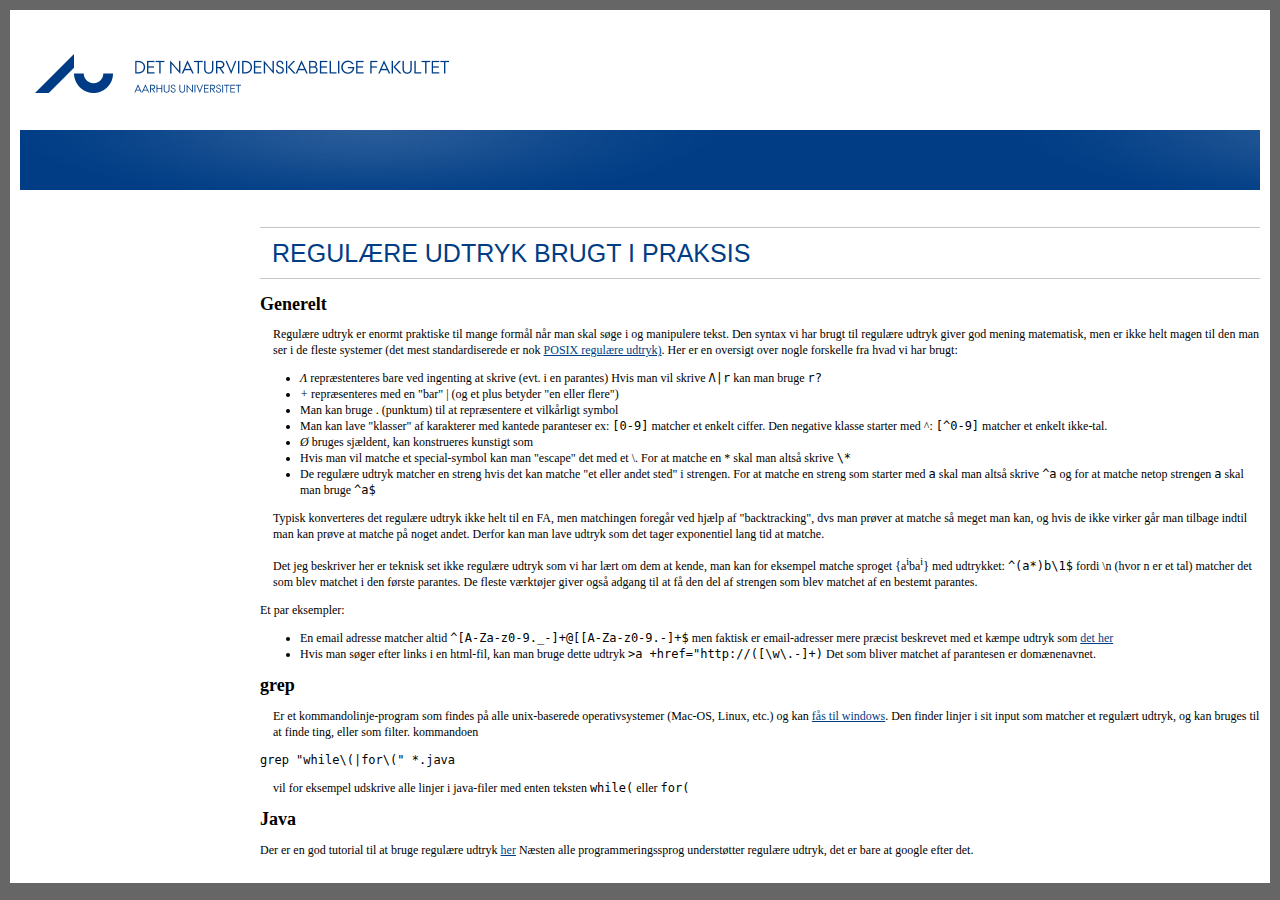
<file: realworld.html>
<!DOCTYPE html PUBLIC "-//W3C//DTD XHTML 1.0 Transitional//EN" "http://www.w3.org/TR/xhtml1/DTD/xhtml1-transitional.dtd">
<html xmlns="http://www.w3.org/1999/xhtml">
  <head>
    <meta http-equiv="Content-Type" content="text/html; charset=utf-8"/>
    <title>Regulære udtryk brugt i praksis</title>
    <link rel="shortcut icon" href="http://www.daimi.au.dk/~amoeller/au/favicon.ico"/>
    <link href="au.css" rel="stylesheet" type="text/css"/>
  </head>
  <body>
    <div id="border">
      <div id="header"></div>
      <div id="header-bar"></div>
      <div id="navigation"></div>
      
      <div id="main">
        <h1>Regulære udtryk brugt i praksis</h1>
        <h2>Generelt</h2>
        <p>
        Regulære udtryk er
        enormt praktiske til mange formål når man skal søge i og
        manipulere tekst.

        
        Den syntax vi har brugt til regulære udtryk giver god mening
        matematisk, men er ikke helt magen til den man ser i de fleste
        systemer (det mest standardiserede er nok <a
        href="http://en.wikipedia.org/wiki/Regular_expression">POSIX
        regulære udtryk)</a>. Her er en oversigt over nogle forskelle fra hvad vi har brugt:
        </p>
        <ul>
        <li>
          <em>Λ</Em> repræstenteres bare ved ingenting at skrive (evt. i en parantes)
          Hvis man vil skrive <tt>Λ|r</tt> kan man bruge <tt>r?</tt>
        </li>
        <li>
          <em>+</em> repræsenteres med en "bar" | (og et plus betyder "en eller flere")
        </li>
        <li>
          Man kan bruge . (punktum) til at repræsentere et vilkårligt symbol
        </li>
        <li>
          Man kan lave "klasser" af karakterer med kantede paranteser
          ex: <tt>[0-9]</tt> matcher et enkelt ciffer. Den negative
          klasse starter med ^: <tt>[^0-9]</tt> matcher et enkelt
          ikke-tal.
        </li>
        <li>
          <em>Ø</em> bruges sjældent, kan konstrueres kunstigt som  
        </li>
        <li>
          Hvis man vil matche et special-symbol kan man "escape" det
          med et \. For at matche en * skal man altså skrive <tt>\*</tt>
        </li>
        <li>
          De regulære udtryk matcher en streng hvis det kan matche "et
          eller andet sted" i strengen. For at matche en streng som starter med <tt>a</tt> skal man altså skrive <tt>^a</tt>
          og for at matche netop strengen <tt>a</tt> skal man bruge <tt>^a$</tt>
        </li>
        </ul>
        <p>
        Typisk konverteres det regulære udtryk ikke helt til en FA,
        men matchingen foregår ved hjælp af "backtracking", dvs man
        prøver at matche så meget man kan, og hvis de ikke virker går
        man tilbage indtil man kan prøve at matche på noget
        andet. Derfor kan man lave udtryk som det tager exponentiel
        lang tid at matche.
        </p>
        <p>
        Det jeg beskriver her er teknisk set ikke regulære udtryk som
        vi har lært om dem at kende, man kan for eksempel matche
        sproget {a<sup>i</sup>ba<sup>i</sup>} med udtrykket:
        <tt>^(a*)b\1$</tt> fordi \n (hvor n er et tal) matcher det som
        blev matchet i den første parantes. De fleste værktøjer giver
        også adgang til at få den del af strengen som blev matchet af
        en bestemt parantes.
        </p>
        Et par eksempler:
        <ul>
          <li>
            En email adresse matcher altid <tt>^[A-Za-z0-9._-]+@[[A-Za-z0-9.-]+$</tt> men faktisk er email-adresser mere præcist beskrevet med et kæmpe udtryk som <a href="http://ex-parrot.com/~pdw/Mail-RFC822-Address.html">det her</a>
          </li>
          <li>
            Hvis man søger efter links i en html-fil, kan man bruge dette udtryk <tt>&gt;a +href="http://([\w\.-]+)</tt>
            Det som bliver matchet af parantesen er domænenavnet.
          </li>
        </ul>
        <h2>grep</h2>
        <p>
          Er et kommandolinje-program som findes på alle
          unix-baserede operativsystemer (Mac-OS, Linux, etc.) og kan <a
          href="http://gnuwin32.sourceforge.net/packages/grep.htm">fås
          til windows</a>. Den finder linjer i sit input som matcher et regulært udtryk, og kan bruges til at finde ting, eller som filter. kommandoen</p>
          
        <tt>grep "while\(|for\(" *.java</tt>
        <p>vil for eksempel udskrive alle linjer i java-filer
        med enten teksten <tt>while(</tt> eller <tt>for(</tt>
        </p>
        <h2>Java</h2> Der er en god tutorial til at bruge regulære
        udtryk <a
        href="http://java.sun.com/docs/books/tutorial/essential/regex/">her</a>
        Næsten alle programmeringssprog understøtter regulære udtryk,
        det er bare at google efter det.
      </div>
    </div>
  </body>
</html>
</file>
<file: au.css>
body{
font-family: 'Trebuchet MS', 'Futura Light', Verdana, sans-serif;
background: rgb(102, 102, 102);
padding: 10px;
margin: 0px;
min-width: 850px;
}

h1 {
border-bottom: 1px solid rgb(197, 197, 197);
border-top: 1px solid rgb(197, 197, 197);
color: rgb(0, 61, 133);
font-family: 'Trebuchet MS', 'Futura Light', Verdana, sans-serif;
font-size: 25px;
font-weight: normal;
height: 34px;
line-height: 34px;
padding: 8px 12px 8px 12px;
text-transform: uppercase;
}

#border {
background: white;
padding: 10px;
min-width: 550px;
}

#header {
background: url(5000_screen_da_DK.png) no-repeat;
height: 100px;
margin: 0px 0px 10px 15px;
}

#header-en {
background: url(5000_screen_en_GB.png) No-repeat;
height: 100px;
margin: 0px 0px 10px 15px;
}

#header-bar {
background: url(section_header_bg.jpg) Repeat-x;
height: 60px;
margin-bottom: 10px;
}

#navigation {
color: rgb(0, 61, 133);
padding-bottom: 10px;
font-size: 12px;
}

#navigation a {
color: rgb(0, 61, 133);
text-decoration: none;
}

#navigation a:hover {
text-decoration: underline;
}


#menu {
background: url(section_nav_bg.gif) repeat-x 0% 0%;
margin: 0px 12px 16px 16px;
min-height: 522px;
overflow: hidden;
padding: 12px;
float: left;
width: 175px;
font-size: 11pt;
}

#menu ul {
padding: 0px 0px 0px 0px;
margin: 0px 0px 0px 0px;
}

#menu li {
background: url(bullet.gif) No-repeat 0px 0.4em;
line-height: 2.0em;
list-style: none;
margin-bottom: 0.75em;
padding-left: 20px;
margin: 0px;
font-size: 12px;
}

#menu a {
text-decoration: none;
color: rgb(51, 51, 51);
}

#menu a:hover {
text-decoration: underline;
}

#menu li.selected {
background: url(bullet_selected.gif) no-repeat 0px 0.4em;
color: rgb(0, 61, 133);
font-weight: bold;
}

#menu h3 {
font-size: 11pt;
color: rgb(0, 61, 133);
margin: 0px 0px 0px 0px;
padding: 8px 0px 8px 0px;
width: 175px;
}

#main {
min-height: 600px;
margin-left: 240px;
font-family: Verdana;
font-size: 12px;
line-height: 16px;
padding-bottom: 15px;
}

#main p, #main h3, #main h4, #main table {
margin-left: 13px;
}

a {
color: rgb(0, 61, 133);
}

.schedule {
border: 1px solid black;
border-collapse: collapse;

}

.schedule th {
border: 1px solid black;
background-color: rgb(240,240,240);
padding: 10px;
}

.schedule tr {
border: 0px;
overflow: scroll;
}

.schedule td {
border: 1px solid black;
padding: 5px;
}

.schedule .entry {
white-space: nowrap;
text-align: center;
}

#footer {
background: url(footer_bg.jpg) repeat-x 0% 100%;
border-bottom: 8px solid rgb(0, 61, 133);
border-top: 1px solid rgb(197, 197, 197);
padding: 1em 1em 10px 20px;
color: rgb(51, 51, 51);
font-size: 12px;
text-align: right;
}

@media print {
  #menu, #navigation,#header,#header-bar,#footer {
  display: none;
  }
  #main{
  margin-left: 0px;
  }
  h1 {
  border: 0px;
  }
}
</file>
